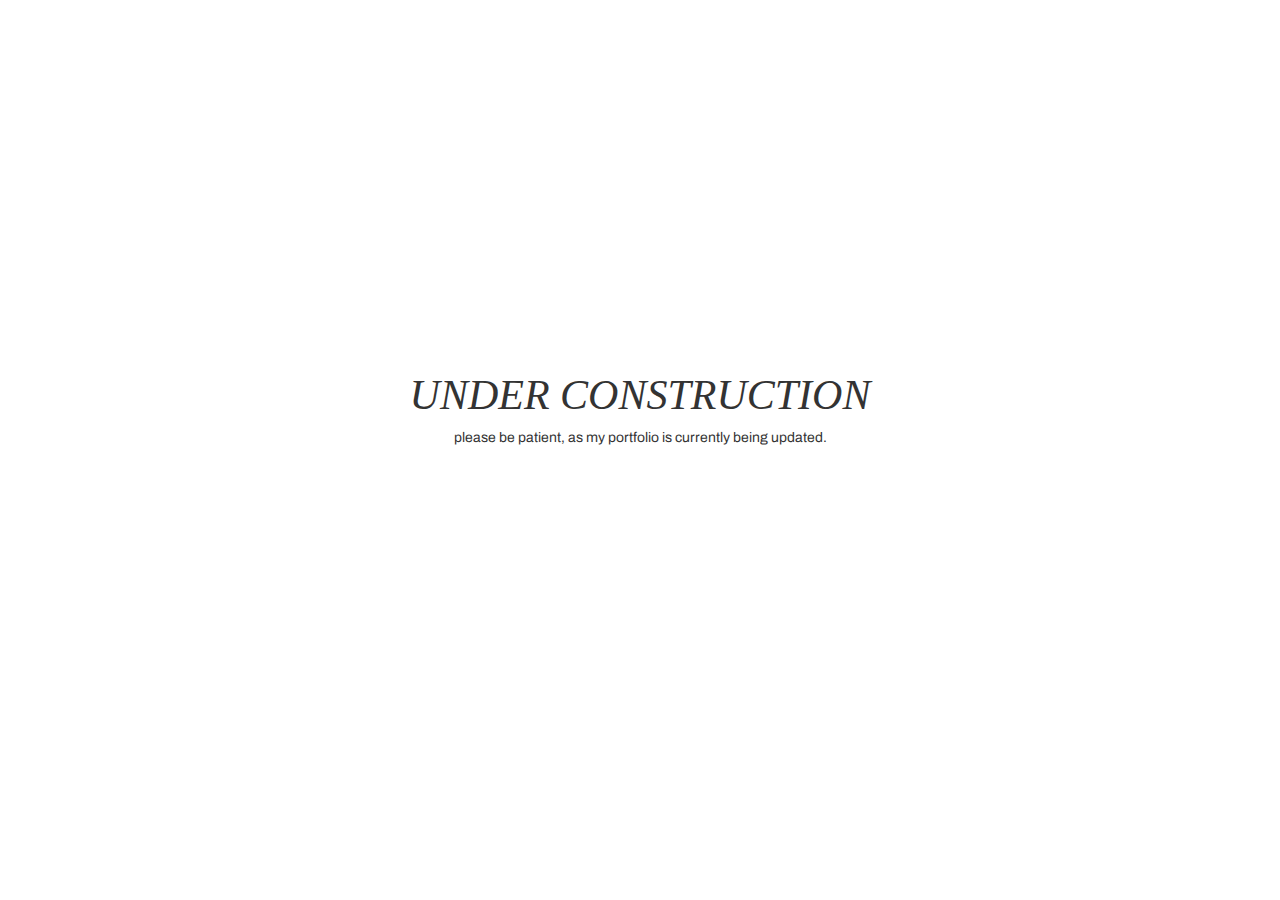
<file: index.html>
<!-- actual index -->
<!DOCTYPE html>
<html lang="en">
<head>
	<meta charset="utf-8">
	<meta name="viewport" content="width=device-width, initial-scale=1">
	<title>Rowena Singh</title>
	<!-- Latest compiled and minified CSS Bootstrap-->
	<link rel="stylesheet" href="https://maxcdn.bootstrapcdn.com/bootstrap/3.3.7/css/bootstrap.min.css" integrity="sha384-BVYiiSIFeK1dGmJRAkycuHAHRg32OmUcww7on3RYdg4Va+PmSTsz/K68vbdEjh4u" crossorigin="anonymous">
	<!-- google fonts link -->
	<link href="https://fonts.googleapis.com/css?family=Archivo|Old+Standard+TT:400i,700" rel="stylesheet">
	<!-- Font Awesome -->
	<link rel="stylesheet" type="text/css" href="https://maxcdn.bootstrapcdn.com/font-awesome/4.7.0/css/font-awesome.min.css">
	<!-- link to custom css code -->
	<link rel="stylesheet" type="text/css" href="style.css">
</head>
<body>
	<div class="temp">
		<h1 id="temp">UNDER CONSTRUCTION</h1>
		<p>please be patient, as my portfolio is currently being updated.</p>
	</div>
	<script src="https://code.jquery.com/jquery-3.2.1.min.js" integrity="sha256-hwg4gsxgFZhOsEEamdOYGBf13FyQuiTwlAQgxVSNgt4="
  	crossorigin="anonymous"></script>
	<script src="https://maxcdn.bootstrapcdn.com/bootstrap/3.3.7/js/bootstrap.min.js"></script>
</body>
</html>
</file>
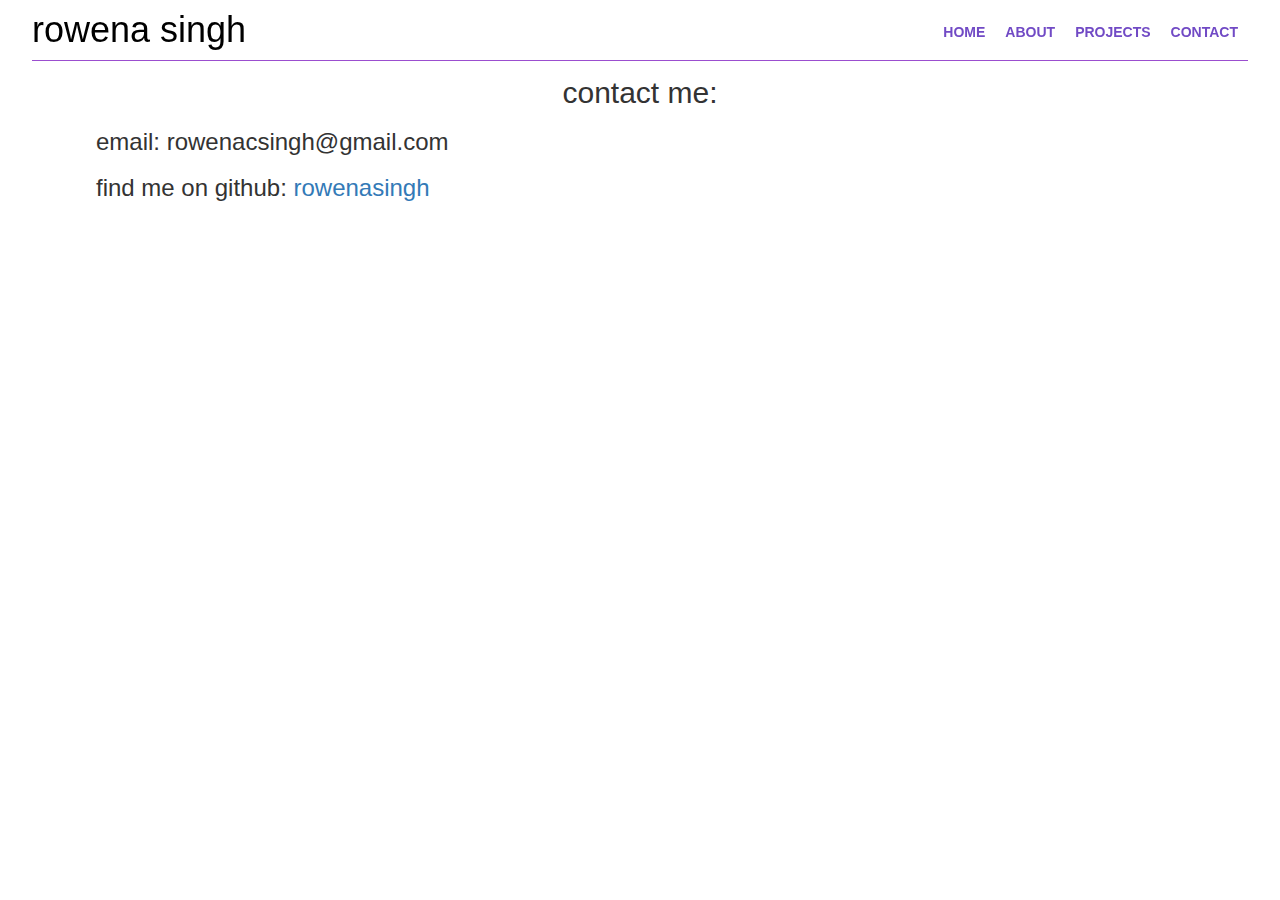
<file: contact.html>
<!DOCTYPE html>
<html lang="en">
<head>
	<meta charset="utf-8">
	<meta name="viewport" content="width=device-width, initial-scale=1">
	<title>Rowena Singh</title>
	<!-- Latest compiled and minified CSS Bootstrap-->
	<link rel="stylesheet" href="https://maxcdn.bootstrapcdn.com/bootstrap/3.3.7/css/bootstrap.min.css" integrity="sha384-BVYiiSIFeK1dGmJRAkycuHAHRg32OmUcww7on3RYdg4Va+PmSTsz/K68vbdEjh4u" crossorigin="anonymous">
	<!-- google fonts link -->
	<!-- Font Awesome -->
	<link rel="stylesheet" type="text/css" href="https://maxcdn.bootstrapcdn.com/font-awesome/4.7.0/css/font-awesome.min.css">
	<!-- link to custom css code -->
	<link rel="stylesheet" type="text/css" href="style.css">
</head>
<body>
	<!-- header -->
	<header>
		<nav>
			<h1>rowena singh</h1>
			<ul>
				<li><a href="index.html">home</a></li>
				<li><a href="about.html">about</a></li>
				<li><a href="projects.html">projects</a></li>
				<li><a href="contact.html">contact</a></li>
			</ul>
		</nav>
	</header>
	<!-- main content area -->
	<div class="main">
		<div class="contact">
  			<h2>contact me:</h2>
  			<h3>email: rowenacsingh@gmail.com</h3>
  			<h3>find me on github: <a href="www.github.com/rowenasingh">rowenasingh</a></h3>
		</div>
	</div>
	<script src="https://code.jquery.com/jquery-3.2.1.min.js" integrity="sha256-hwg4gsxgFZhOsEEamdOYGBf13FyQuiTwlAQgxVSNgt4="
  	crossorigin="anonymous"></script>
	<script src="https://maxcdn.bootstrapcdn.com/bootstrap/3.3.7/js/bootstrap.min.js"></script>
</body>
</html>
</file>
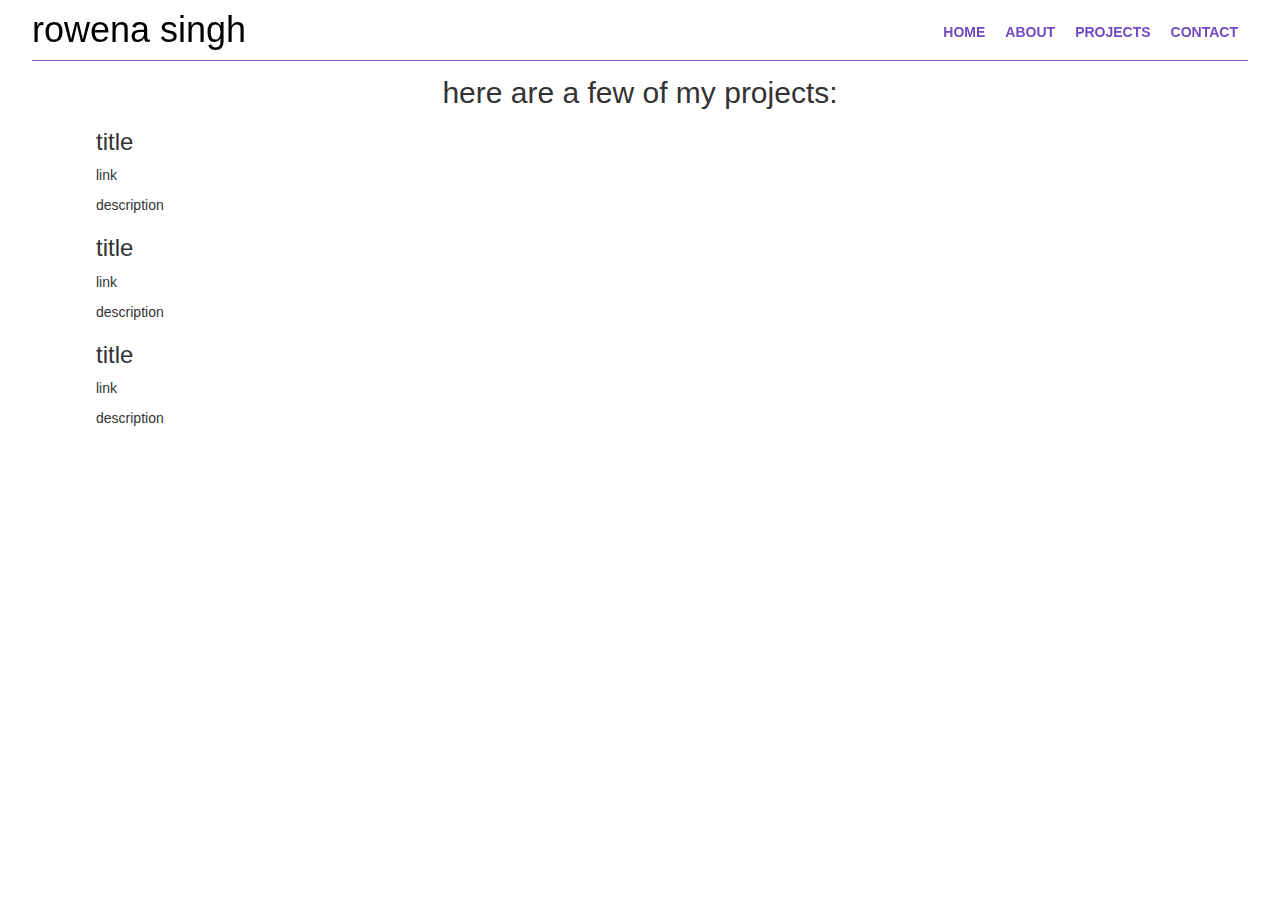
<file: projects.html>
<!DOCTYPE html>
<html lang="en">
<head>
	<meta charset="utf-8">
	<meta name="viewport" content="width=device-width, initial-scale=1">
	<title>Rowena Singh</title>
	<!-- Latest compiled and minified CSS Bootstrap-->
	<link rel="stylesheet" href="https://maxcdn.bootstrapcdn.com/bootstrap/3.3.7/css/bootstrap.min.css" integrity="sha384-BVYiiSIFeK1dGmJRAkycuHAHRg32OmUcww7on3RYdg4Va+PmSTsz/K68vbdEjh4u" crossorigin="anonymous">
	<!-- google fonts link -->
	<!-- Font Awesome -->
	<link rel="stylesheet" type="text/css" href="https://maxcdn.bootstrapcdn.com/font-awesome/4.7.0/css/font-awesome.min.css">
	<!-- link to custom css code -->
	<link rel="stylesheet" type="text/css" href="style.css">
</head>
<body>
	<!-- header -->
	<header>
		<nav>
			<h1>rowena singh</h1>
			<ul>
				<li><a href="index.html">home</a></li>
				<li><a href="about.html">about</a></li>
				<li><a href="projects.html">projects</a></li>
				<li><a href="contact.html">contact</a></li>
			</ul>
		</nav>
	</header>
	<!-- main content area -->
	<div class="main">
		<div class="projects">
  			<h2>here are a few of my projects:</h2>
  			<div>
  				<h3>title</h3>
  				<p>link</p>
  				<p>description</p>
  			</div>
  			<div>
  				<h3>title</h3>
  				<p>link</p>
  				<p>description</p>
  			</div>
  			<div>
  				<h3>title</h3>
  				<p>link</p>
  				<p>description</p>
  			</div>
		</div>
	</div>
	<script src="https://code.jquery.com/jquery-3.2.1.min.js" integrity="sha256-hwg4gsxgFZhOsEEamdOYGBf13FyQuiTwlAQgxVSNgt4="
  	crossorigin="anonymous"></script>
	<script src="https://maxcdn.bootstrapcdn.com/bootstrap/3.3.7/js/bootstrap.min.js"></script>
</body>
</html>
</file>
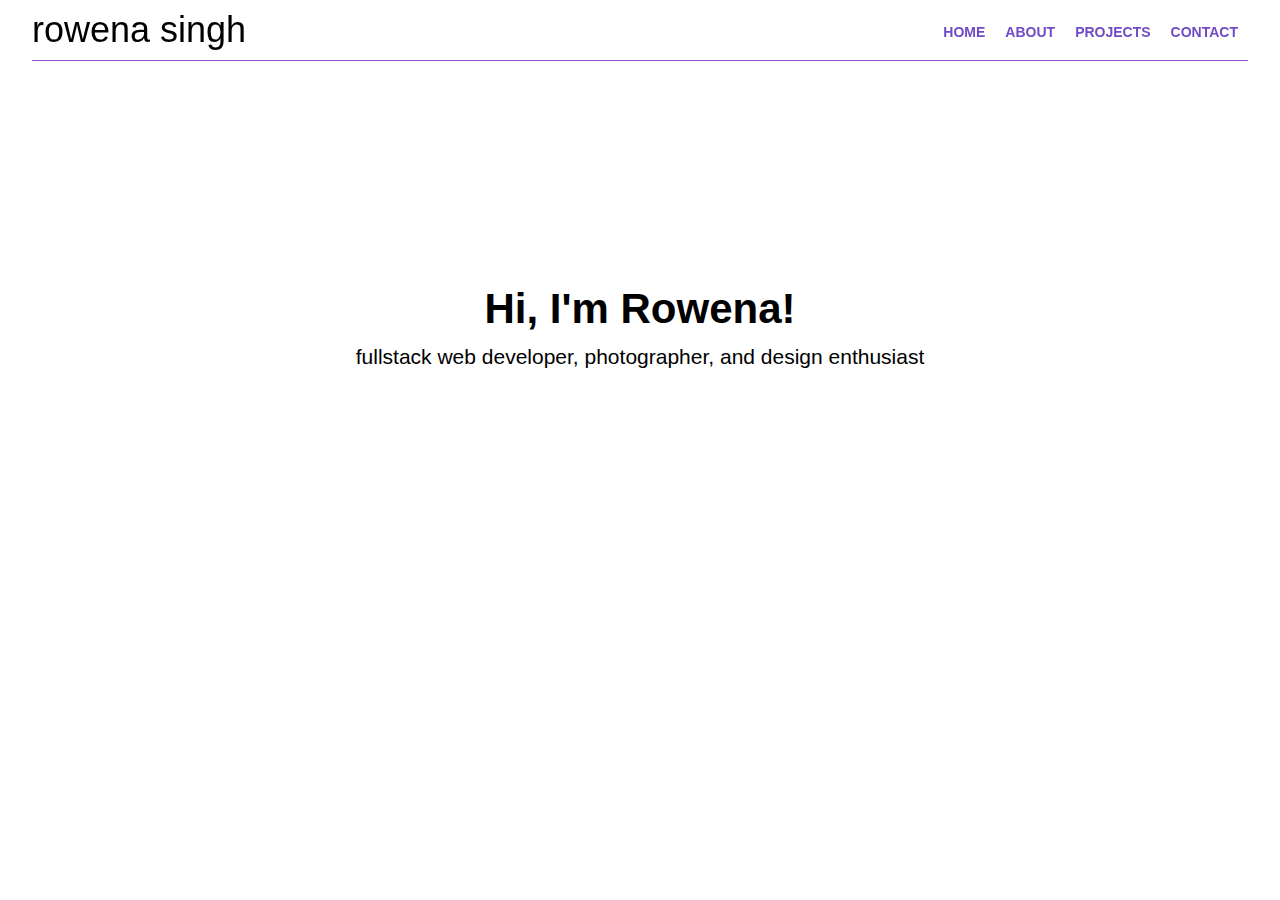
<file: underconst.html>
<!-- actual index -->
<!DOCTYPE html>
<html lang="en">
<head>
	<meta charset="utf-8">
	<meta name="viewport" content="width=device-width, initial-scale=1">
	<title>Rowena Singh</title>
	<!-- Latest compiled and minified CSS Bootstrap-->
	<link rel="stylesheet" href="https://maxcdn.bootstrapcdn.com/bootstrap/3.3.7/css/bootstrap.min.css" integrity="sha384-BVYiiSIFeK1dGmJRAkycuHAHRg32OmUcww7on3RYdg4Va+PmSTsz/K68vbdEjh4u" crossorigin="anonymous">
	<!-- google fonts link -->
	<!-- Font Awesome -->
	<link rel="stylesheet" type="text/css" href="https://maxcdn.bootstrapcdn.com/font-awesome/4.7.0/css/font-awesome.min.css">
	<!-- link to custom css code -->
	<link rel="stylesheet" type="text/css" href="style.css">
</head>
<body>
	<!-- header -->
	<header>
		<nav>
			<h1>rowena singh</h1>
			<ul>
				<li><a href="index.html">home</a></li>
				<li><a href="about.html">about</a></li>
				<li><a href="projects.html">projects</a></li>
				<li><a href="contact.html">contact</a></li>
			</ul>
		</nav>
	</header>
	<!-- main content area -->
	<div class="main">
		<div class="home">
  			<h2>Hi, I'm Rowena!</h2>
			<p>fullstack web developer, photographer, and design enthusiast</p>
		</div>
	</div>
	<script src="https://code.jquery.com/jquery-3.2.1.min.js" integrity="sha256-hwg4gsxgFZhOsEEamdOYGBf13FyQuiTwlAQgxVSNgt4="
  	crossorigin="anonymous"></script>
	<script src="https://maxcdn.bootstrapcdn.com/bootstrap/3.3.7/js/bootstrap.min.js"></script>
</body>
</html>
</file>
<file: style.css>
* {
  margin: 0px;
  padding: 0px;
  box-sizing: border-box;
}

body {
  background-color: white;
}

header {
  position: fixed;
  width: 95%;
  left: 0;
  right: 0;
  margin: auto;
  border-bottom: 1px solid #9B4ECF;
}

nav h1 {
  margin-top: 10px;
  margin-bottom: 10px;
  margin-left: 0px;
  margin-right:0px;
  color: black;
  //color: white;
  /*text-shadow:
    -1px -1px 0 #C54A68,
    1px -1px 0 #C54A68,
    -1px 1px 0 #C54A68,
    3px 2px 0 #C54A68;*/
  /*font-weight: bold;*/
}

nav {
  display: flex;
  justify-content: space-between;
}

nav ul {
  display: flex;
  list-style-type: none;
  justify-content: center;
  margin: 0px;
  transform: translate(0, 20%);
  padding-top: 0px;
}

nav a {
  text-decoration: none;
  text-transform: uppercase;
  color: #714AC5;
  display: block;
  padding: 10px;
  font-size: 1em;
  font-weight: bold;
}

.main {
  width: 85%;
  padding-top: 4em;
  margin: auto;
}

.main h2 {
  text-align: center;
}

.home {
  margin-top:10em;
  padding-top:5em;
  padding-bottom:5em;
  text-align: center;
  /*background-color: rgba(207,78,174,0.3)*/;
  //color:white;
  color: black;
}

.home h2{
  font-size: 3em;
  font-weight: bold;
  /*text-shadow:
    -1px -1px 0 black,
    1px -1px 0 black,
    -1px 1px 0 black,
    2px 2px 0 black;*/
}

.home p {
  font-size: 1.5em;
  color:black;
}

.temp {
  position: absolute;
  top: 45%;
  left: 50%;
  transform: translate(-50%, -50%);
  text-align: center;
  font-family: 'Archivo', sans-serif;
}

#temp {
  font-family: 'Old Standard TT', serif;
  font-size: 3em;
  font-style: italic;
}
</file>
